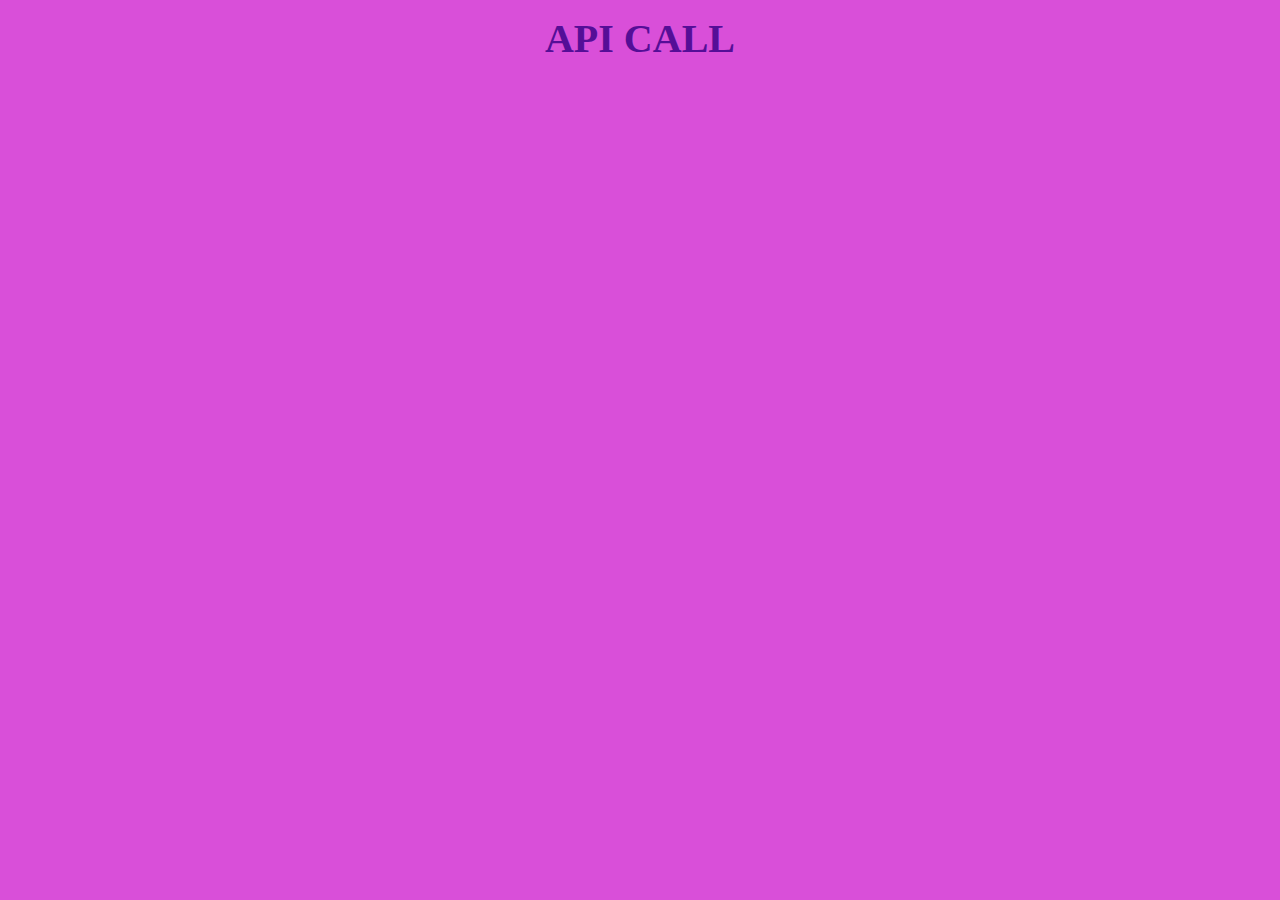
<file: ApiCall/index.html>
<!DOCTYPE html>
<html lang="en">
<head>
    <meta charset="UTF-8">
    <meta name="viewport" content="width=device-width, initial-scale=1.0">
    <title>API call</title>
    <link rel="stylesheet" href="style.css">
</head>
<body>
    <div class="container">
        <h1>API CALL</h1>
        <div class="posts-lists">
            
        </div>
    </div>
    <script src="index.js"></script>
</body>
</html>
</file>
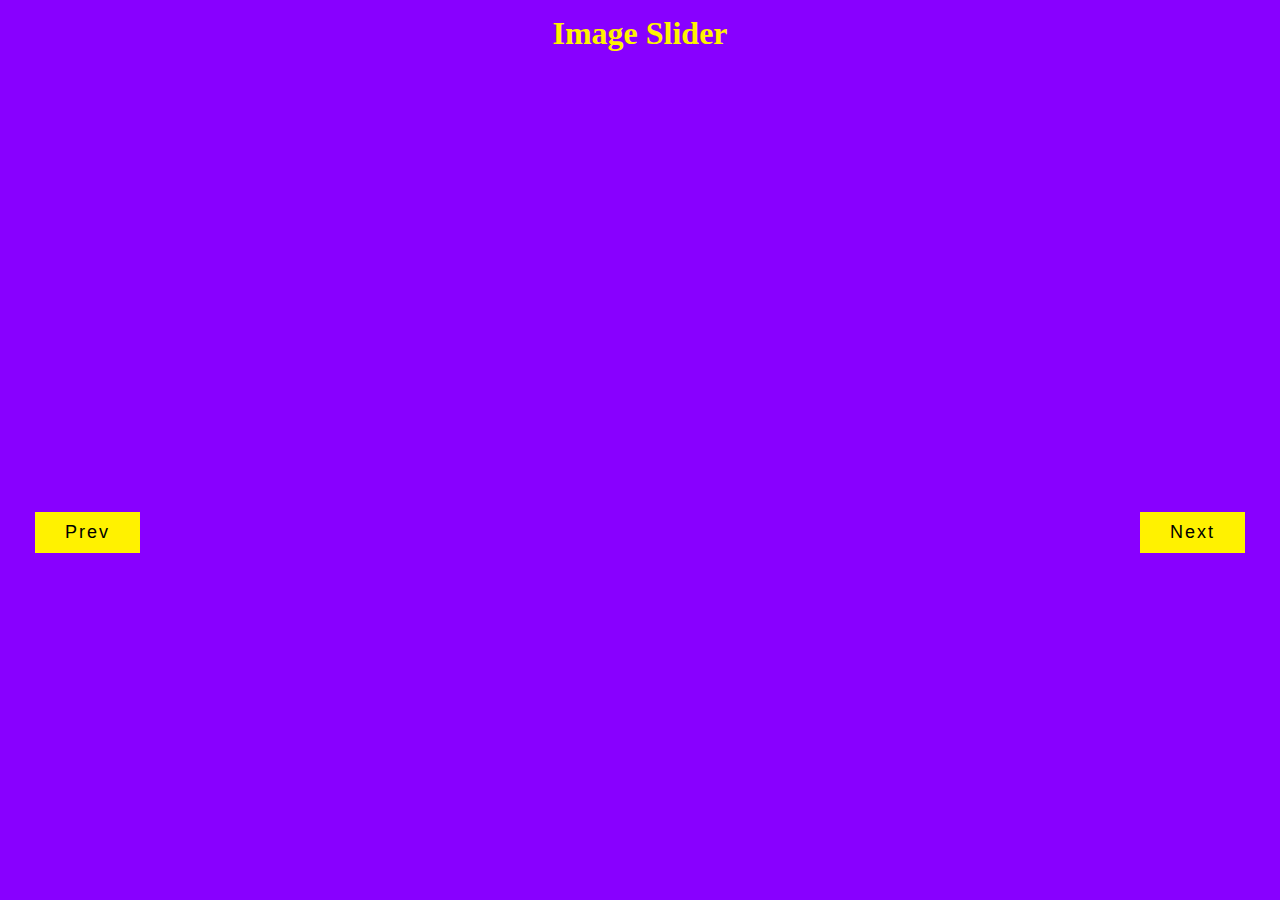
<file: imageSlider/index.html>
<!DOCTYPE html>
<html lang="en">
<head>
    <meta charset="UTF-8">
    <meta name="viewport" content="width=device-width, initial-scale=1.0">
    <title>Image Slider</title>
    <link rel="stylesheet" href="style.css">
</head>
<body>
    <h1>Image Slider</h1>
    <div class="slider">

    </div>
    <div class="bottom-container">
        <button class="btn-slide prev">Prev</button>
        <div class="dots"></div>
        <button class="btn-slide next">Next</button>
    </div>
    <script src="index.js"></script>
</body>
</html>
</file>
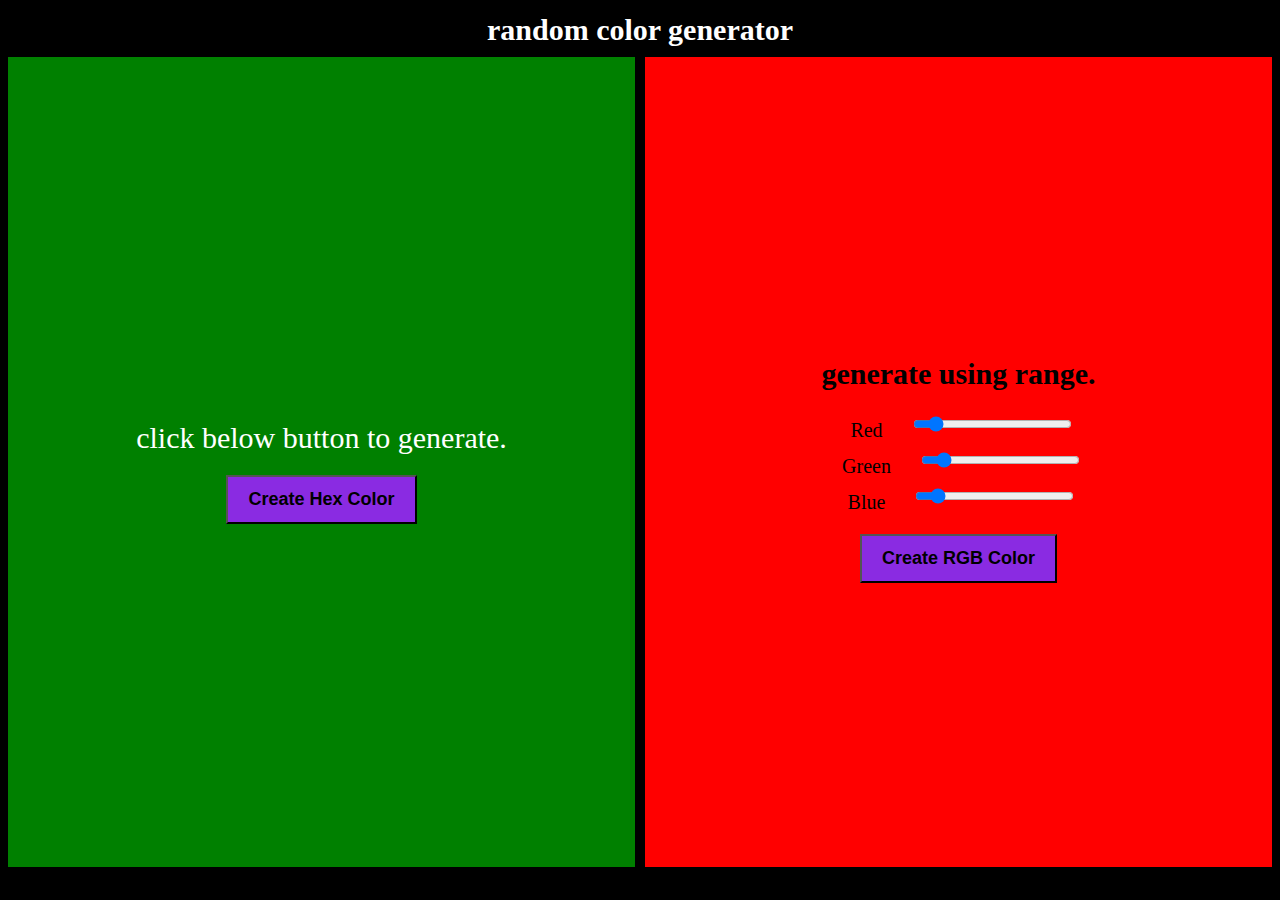
<file: randomColorGenerator/index.html>
<!DOCTYPE html>
<html lang="en">
<head>
    <meta charset="UTF-8">
    <meta name="viewport" content="width=device-width, initial-scale=1.0">
    <title>Document</title>
    <link rel="stylesheet" href="style.css">
</head>
<body>
    <h1>random color generator</h1>
    <div class="rcg-container">
        <div class="hex-color-container">
            <p class="hex-value">click below button to generate.</p>
            <button class="hex-btn">Create Hex Color</button>
        </div>
        <div class="rgb-color-container">
            <h3 class="rgb-value">generate using range.</h3>
            <div>
                <label for="red">Red</label>
                <input 
                type="range" 
                id="red"
                min="0"
                max="255"
                value="0"
                >
            </div>
            <div>
                <label for="green">Green</label>
                <input 
                type="range" 
                id="green"
                min="0"
                max="255"
                value="0"
                >
            </div>
            <div>
                <label for="blue">Blue</label>
                <input 
                type="range" 
                id="blue"
                min="0"
                max="255"
                value="0"
                >
            </div>
                <button class="rgb-btn">Create RGB Color</button>
        </div>
    </div>
    <script src="index.js"></script>
</body>
</html>
</file>
<file: ApiCall/style.css>
* {
    margin: 0;
    padding: 0;
    box-sizing: border-box;
}

body {
    background-color: rgb(217, 79, 217);

}

.container {
    display: flex;
    flex-direction: column;
    justify-content: center;
    align-items: center;
    padding: 5px 25px;
}

.container h1 {
    text-align: center;
    font-size: 40px;
    padding: 10px 10px;
    color: rgb(85, 14, 151);
}

.posts-lists {
    padding: 10px 10px;
    width: 60%;
    gap: 10px;
}

.post-item {
    display: flex;
    flex-direction: column;
    padding: 10px;
    background-color: purple;
    margin: 10px;
    cursor: pointer;
    transition: 0.2s;
}

.post-item:hover {
    background-color: rgb(192, 12, 192);

}

.post-item h3 {
    padding: 5px 0;
}
</file>
<file: imageSlider/style.css>
* {
    margin: 0;
    box-sizing: border-box;
    padding: 0;
}

html {
    font-size: 1rem;
}

body {
    width: 100%;
    height: 100%;
    background-color: rgb(136, 0, 255);
    padding: 15px;
}

h1 {
    color: rgb(255, 242, 0);
    margin-bottom: 30px;
    text-align: center;
}

.slider {
    position: relative;
    max-width: 45rem;
    height: 25rem;
    margin: 0 auto;
    overflow: hidden;
}

.slide{
    position: absolute;
    top: 0;
    width: 100%;
    height: 25rem;
    display: flex;
    justify-content: center;
    align-items: center;
    border-radius: 20px;
}

.slide img{
    width: 100%;
    height: 100%;
    object-fit: cover;
}

.bottom-container {
    display: flex;
    justify-content: space-between;
    padding: 0px 20px;
    margin-top: 30px;
}

.bottom-container button {
    padding: 10px 30px;
    background-color: rgb(255, 242, 0);
    border: none;
    font-size: 18px;
    letter-spacing: 2px;
    cursor: pointer;
}

.dots {
    display: flex;
    gap: 10px;
    justify-content: center;
    align-items: center;
}

.dots .dot{
    width: 40px;
    height: 15px;
    border-radius: 8px;
    background-color: #ffffff;
    cursor: pointer;
}

.dots .dot.active {
    background-color: #000;
}
</file>
<file: randomColorGenerator/style.css>
* {
    padding: 0;
    margin: 0;
    box-sizing: border-box;
}

body {
    padding: 8px;
    font-size: 20px;
    background-color: black;
}

.rcg-container {
    display: flex;
    flex-direction: row;
    gap: 10px;
    height: 90vh;
    width: 100%;
}

h1 {
    font-size: 30px;
    padding: 5px 5px;
    padding-bottom: 10px;
    color: white;
    text-align: center;
}

.rgb-color-container {
    display: flex;
    flex-direction: column;
    justify-content: center;
    align-items: center;
    background-color: red;
    width: 50%;
}

.hex-color-container {
    display: flex;
    justify-content: center;
    align-items: center;
    flex-direction: column;
    background-color: green;
    width: 50%;
}

.hex-color-container p {
    font-size: 30px;
    color: white;
    padding: 20px 20px;
}

.hex-color-container button {
    align-items: center;
    padding: 12px 20px;
    cursor: pointer;
    font-size: 18px;
    font-weight: bold;
    background-color: blueviolet;
}

.rgb-color-container label {
    padding: 5px 15px;
}

.rgb-color-container button {
    align-items: center;
    padding: 12px 20px;
    cursor: pointer;
    font-size: 18px;
    font-weight: bold;
    background-color: blueviolet;
    margin-top: 20px;
}

.rgb-color-container input {
    padding: 5px 15px;
    margin: 5px 10px;
}

.rgb-color-container h3 {
    padding: 15px 25px;
    font-size: 30px;
}
</file>
